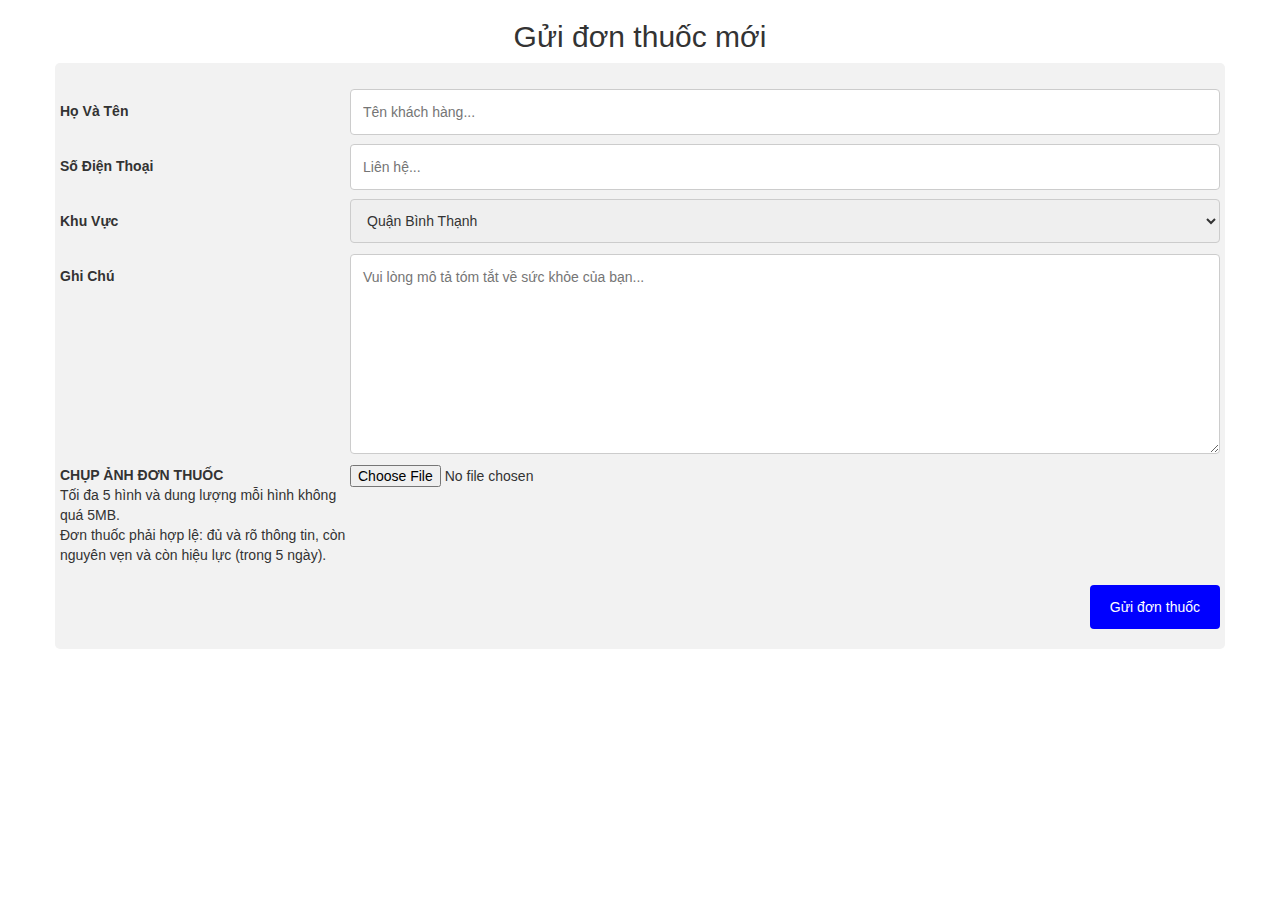
<file: src/form.html>
<!DOCTYPE html>
<html>
<head>
<title>Nhà Thuốc Quỳnh Nhung</title>
<meta name="viewport" content="width=device-width, initial-scale=1">
<link rel="stylesheet" href="https://maxcdn.bootstrapcdn.com/bootstrap/3.3.7/css/bootstrap.min.css">
</head>

<style>
body {margin:0;}

/* form request */
* {
  box-sizing: border-box;
}

input[type=text], select, textarea {
  width: 100%;
  padding: 12px;
  border: 1px solid #ccc;
  border-radius: 4px;
  resize: vertical;
}

label {
  padding: 12px 12px 12px 0;
  display: inline-block;
}

input[type=submit] {
  background-color: #04AA6D;
  color: white;
  padding: 12px 20px;
  border: none;
  border-radius: 4px;
  cursor: pointer;
  float: right;
}

input[type=submit]:hover {
  background-color: #45a049;
}

.container {
  border-radius: 5px;
  background-color: #f2f2f2;
  padding: 20px;
}

.col-25 {
  float: left;
  width: 25%;
  margin-top: 6px;
}

.col-75 {
  float: left;
  width: 75%;
  margin-top: 6px;
}

/* clear floats after the columns */
.row:after {
  content: "";
  display: table;
  clear: both;
}

/* responsive layout - when the screen is less than 600px wide, make the two column s stack on top of each other instead of next to each other */
@media screen and (max-width: 600px) {
  .col-25, .col-75, input[type=submit] {
    width: 100%;
    margin-top: 0;
  }
}
</style>
</head>
<body>
    <h2 style="text-align: center;">Gửi đơn thuốc mới</h2>
    <div class="container">
        <form action="index.html">
          <div class="row">
            <div class="col-25">
              <label for="fname">Họ Và Tên</label>
            </div>
            <div class="col-75">
              <input type="text" id="fname" placeholder="Tên khách hàng...">
            </div>
          </div>
          <div class="row">
            <div class="col-25">
              <label for="lname">Số Điện Thoại</label>
            </div>
            <div class="col-75">
              <input type="text" id="lname"placeholder="Liên hệ...">
            </div>
          </div>
          <div class="row">
            <div class="col-25">
              <label for="country">Khu Vực</label>
            </div>
            <div class="col-75">
              <select id="country" name="country">
                <option value="district">Quận Bình Thạnh</option>
                <option value="district">Quận Gò Vấp</option>
                <option value="district">Quận 12</option>
                <option value="district">Quận 1</option>
                <option value="district">Quận 7</option>
              </select>
            </div>
          </div>
          <div class="row">
            <div class="col-25">
              <label for="subject">Ghi Chú</label>
            </div>
            <div class="col-75">
              <textarea id="subject" name="subject" placeholder="Vui lòng mô tả tóm tắt về sức khỏe của bạn..." style="height:200px"></textarea>
            </div>
          </div>
          <div class="row">
            <div class="col-25">
              <dl>
                <dt>CHỤP ẢNH ĐƠN THUỐC</dt>
                <dd>Tối đa 5 hình và dung lượng mỗi hình không quá 5MB.</dd>
                <dd>Đơn thuốc phải hợp lệ: đủ và rõ thông tin, còn nguyên vẹn và còn hiệu lực (trong 5 ngày).</dd>
              </dl> 
            </div>
            <div class="col-75">
                <input type="file" id="myFile" name="CHỌN ẢNH">
            </div>
          </div>
          <div class="row">
            <input style="background-color: blue;" type="submit" value="Gửi đơn thuốc">
          </div>
        </form>
    </div>


</body>
</html>
</file>
